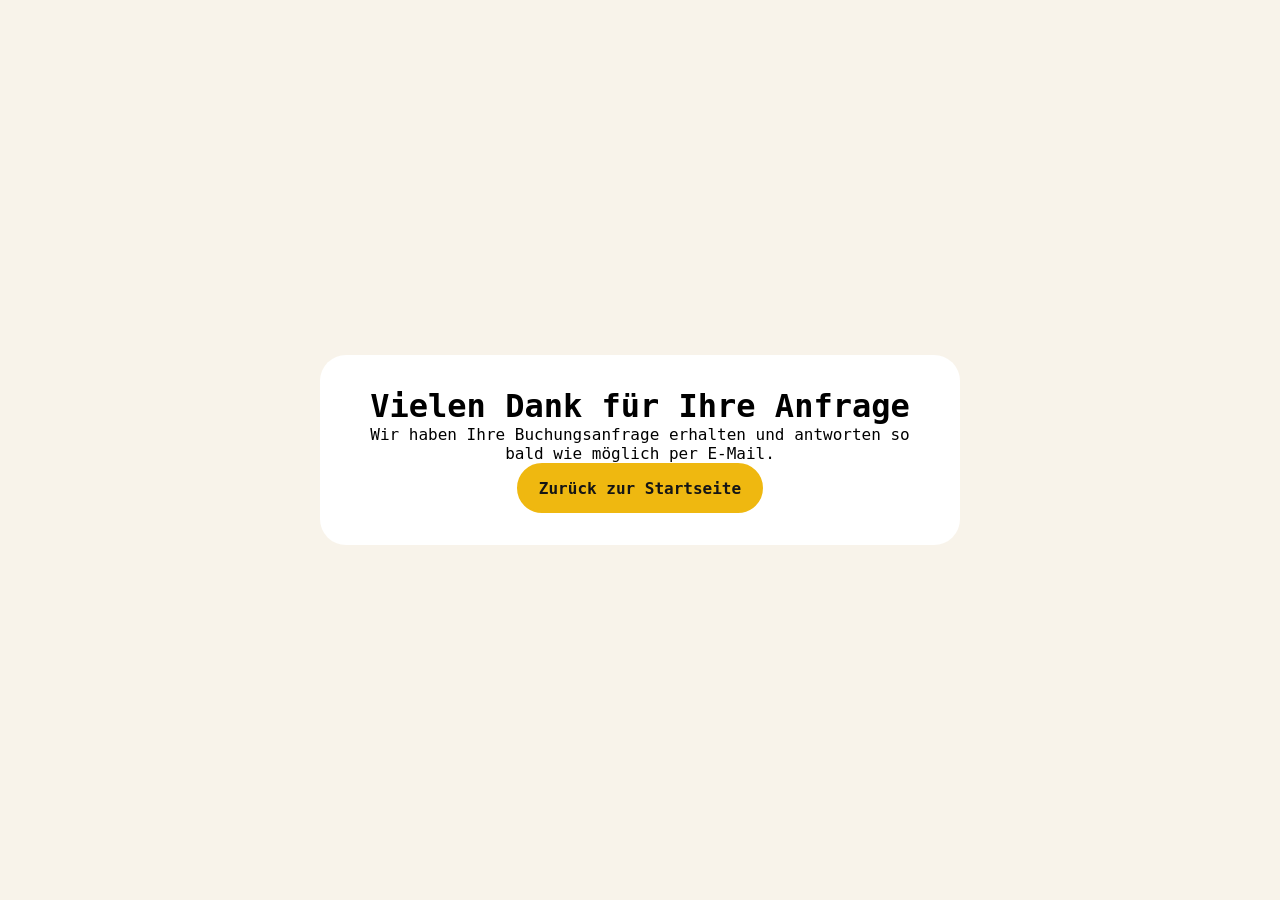
<file: gracias-de.html>
<!DOCTYPE html>
<html lang="de">
<head>
  <meta charset="UTF-8">
  <meta name="viewport" content="width=device-width, initial-scale=1.0">
  <meta name="robots" content="noindex">
  <link rel="stylesheet" href="web-ESP.css">
  <title>Anfrage gesendet | Apartamentos Los Descalzos Ángel</title>
</head>
<body class="thanks-page">
  <main class="thanks-card">
    <h1>Vielen Dank für Ihre Anfrage</h1>
    <p>Wir haben Ihre Buchungsanfrage erhalten und antworten so bald wie möglich per E-Mail.</p>
    <a class="primary-btn" href="index-de.html">Zurück zur Startseite</a>
  </main>
</body>
</html>
</file>
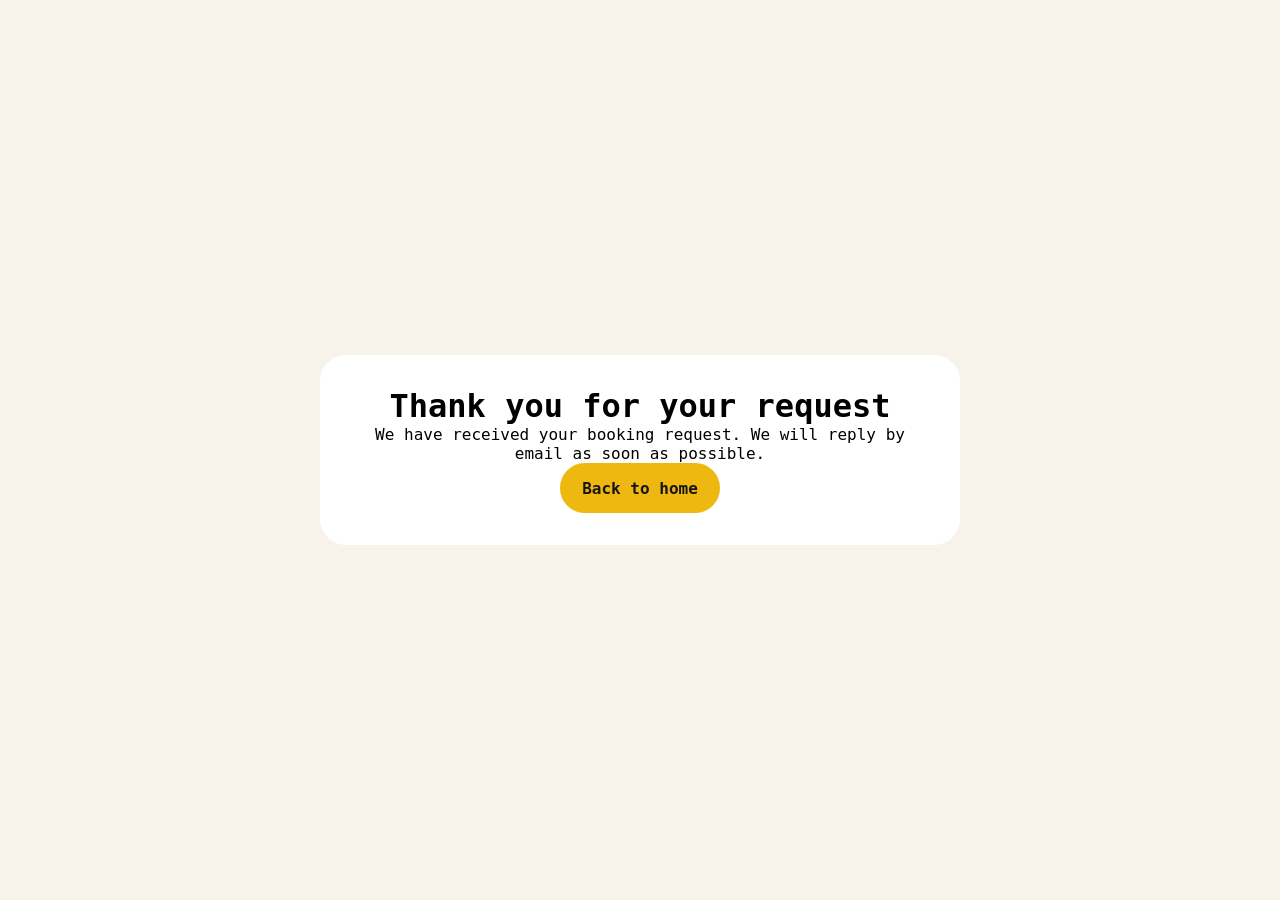
<file: gracias-en.html>
<!DOCTYPE html>
<html lang="en">
<head>
  <meta charset="UTF-8">
  <meta name="viewport" content="width=device-width, initial-scale=1.0">
  <meta name="robots" content="noindex">
  <link rel="stylesheet" href="web-ESP.css">
  <title>Request sent | Apartamentos Los Descalzos Ángel</title>
</head>
<body class="thanks-page">
  <main class="thanks-card">
    <h1>Thank you for your request</h1>
    <p>We have received your booking request. We will reply by email as soon as possible.</p>
    <a class="primary-btn" href="index-en.html">Back to home</a>
  </main>
</body>
</html>
</file>
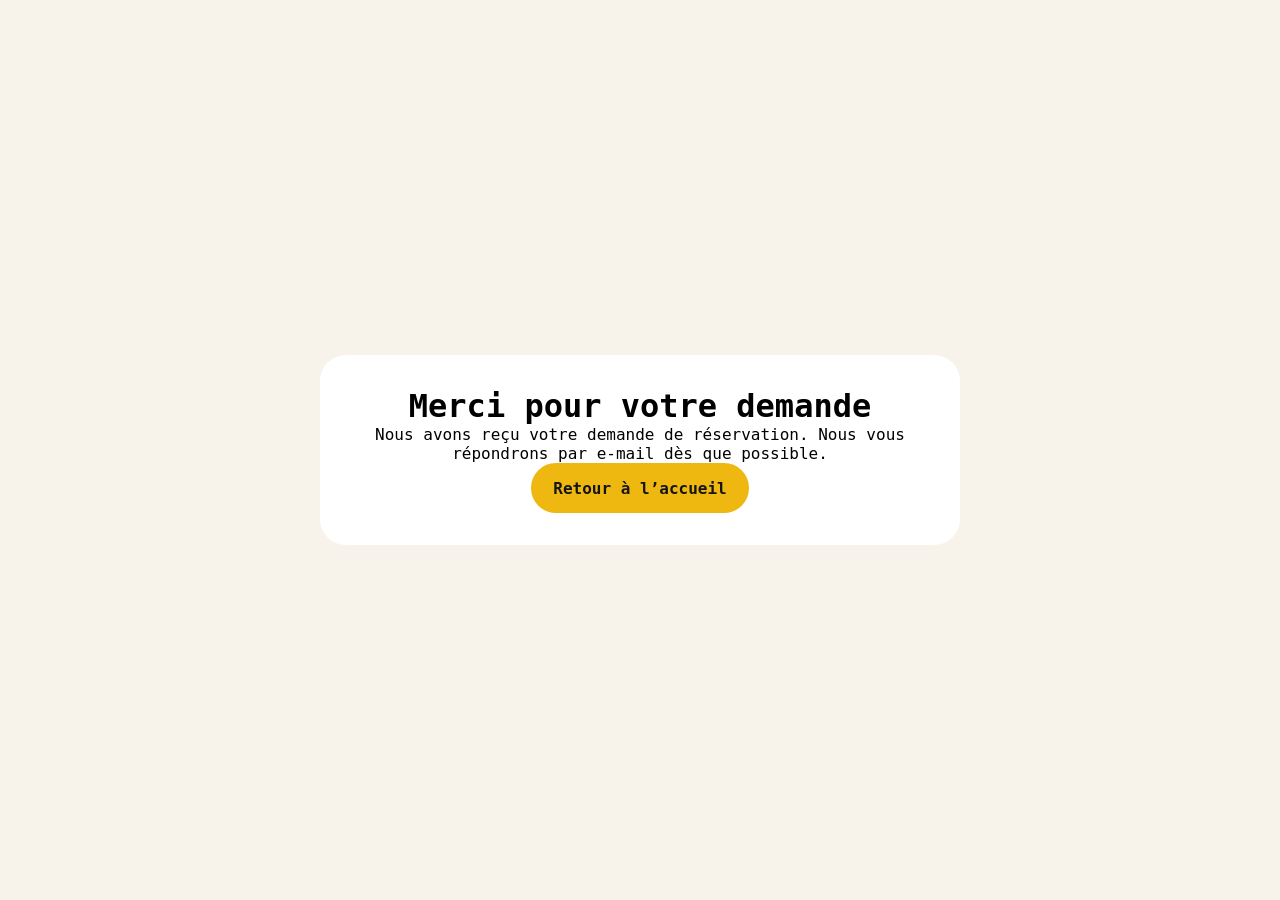
<file: gracias-fr.html>
<!DOCTYPE html>
<html lang="fr">
<head>
  <meta charset="UTF-8">
  <meta name="viewport" content="width=device-width, initial-scale=1.0">
  <meta name="robots" content="noindex">
  <link rel="stylesheet" href="web-ESP.css">
  <title>Demande envoyée | Apartamentos Los Descalzos Ángel</title>
</head>
<body class="thanks-page">
  <main class="thanks-card">
    <h1>Merci pour votre demande</h1>
    <p>Nous avons reçu votre demande de réservation. Nous vous répondrons par e-mail dès que possible.</p>
    <a class="primary-btn" href="index-fr.html">Retour à l’accueil</a>
  </main>
</body>
</html>
</file>
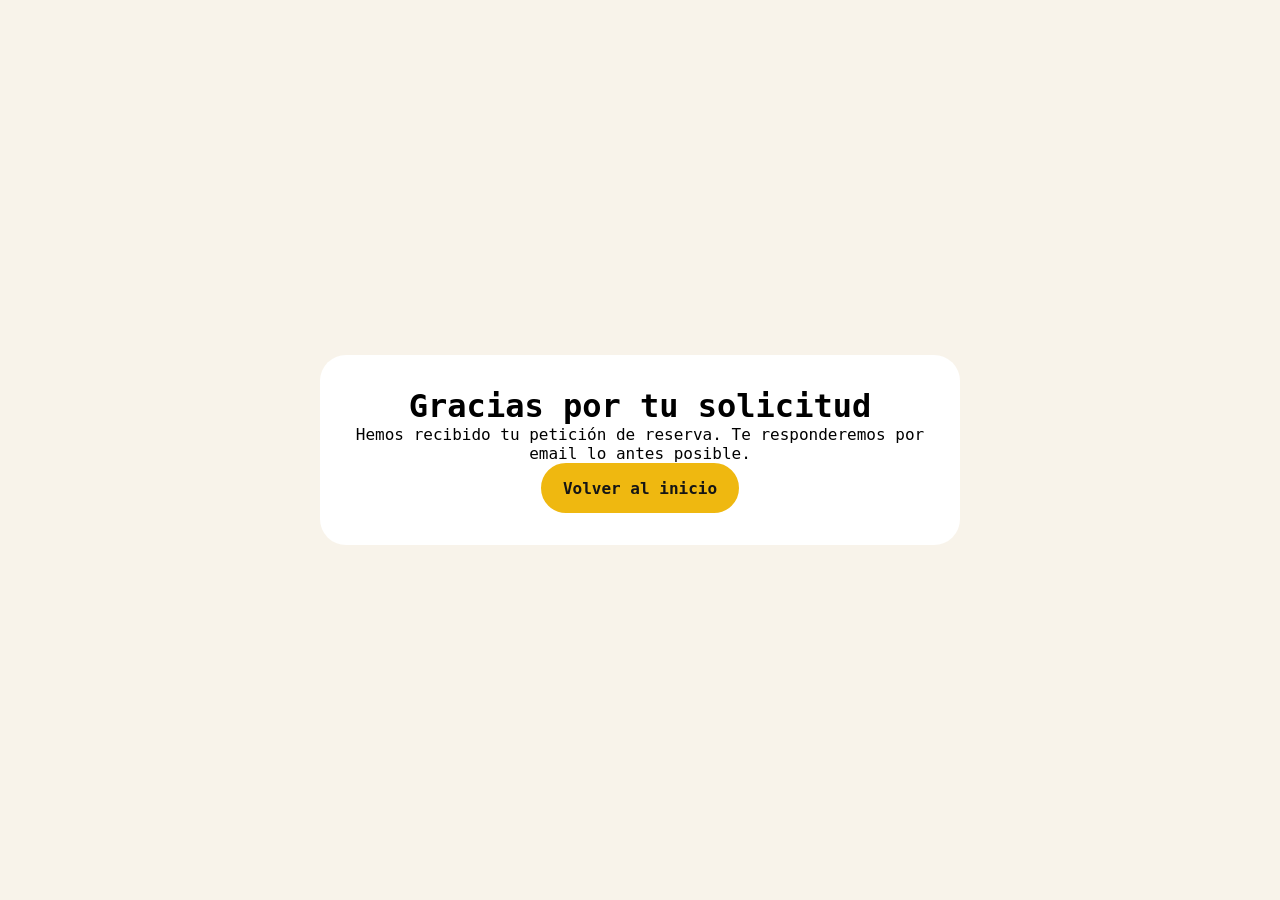
<file: gracias.html>
<!DOCTYPE html>
<html lang="es">
<head>
  <meta charset="UTF-8">
  <meta name="viewport" content="width=device-width, initial-scale=1.0">
  <meta name="robots" content="noindex">
  <link rel="stylesheet" href="web-ESP.css">
  <title>Solicitud enviada | Apartamentos Los Descalzos Ángel</title>
</head>
<body class="thanks-page">
  <main class="thanks-card">
    <h1>Gracias por tu solicitud</h1>
    <p>Hemos recibido tu petición de reserva. Te responderemos por email lo antes posible.</p>
    <a class="primary-btn" href="index.html">Volver al inicio</a>
  </main>
</body>
</html>
</file>
<file: web-ESP.css>
*{
    margin: 0;
    padding: 0;
    box-sizing: border-box;
    font-family: 'Glass Antiqua', monospace;
}


body {
    background-image: linear-gradient(
        rgba(0,0,0,0.5),
        rgba(0,0,0,0.5)
    ), url(https://multimedia.andalucia.org/media/30C5694873514DF5BFE17164EAF1B940/img/6579727AE9E04C3F9D54CF4E656A8669/1637326181018Foto_puente_14_00311996055062580443111.jpg?responsive);
    background-repeat: no-repeat;
    background-position: center;
    height: 100vh;
    position: relative;
    min-height: 100vh;
    background-size: cover;
}

.title {
    text-align: center;
    margin-bottom: 50px;
    margin-top: 50px;
}
.navbar {
    width: 100%;
    height: 60px;
    max-width: 1400px;
    margin: 0 auto;
    display: flex;
    align-items: center;
    justify-content: space-between;
    margin-top: 60px;
}
.navbar .links{
    display: flex;
    gap: 5.55em;
    font-size: 2rem;
    margin-right: 70px;
}
.navbar .toggle_btn {
    color: beige;
    font-size: 2rem;
    cursor: pointer;
    display: none;
}
.action_btn {
    background-color: #151515;;
    color:  #efb810;
    padding: 1rem 1.75rem;
    border: none;
    outline: none;
    border-radius: 20px;
    font-size: 1.2rem;
    font-weight: bold;
    cursor: pointer;
    transition: scale 0.2 ease;
    
}
.action_btn:hover {
    scale: 1.15;
    color: beige;
}
.action_btn:active{
    scale: 0.95;
}
li {
    list-style: none;
}
a {
    text-decoration: none;
    color: #efb810;

}

a:hover { 
    color: #151515;;
}

header {
    position: relative;
    padding: 25px;
    background-repeat: no-repeat;
    background-position: center;
    height: 80px;
    text-align: center; /* Alinea el texto al centro horizontal */
    display: flex; /* Utiliza flexbox para centrar verticalmente */
    justify-content: center; /* Centra horizontalmente */
    align-items: center; /* Centra verticalmente */
    border-radius: 20px;
}
.icono img {
    width: 250px; /* Ancho deseado de la imagen */
    height: auto; /* Altura automática para mantener la proporción */
    margin-top: 60px;
    position: relative;
}

.dropdown_menu::-webkit-scrollbar{
    width: 15px;
}
.dropdown_menu::-webkit-scrollbar-thumb{
    background-color: rgba(0, 0, 0, 0.3);
    border-radius: 50px;
}
.dropdown_menu::-webkit-scrollbar-thumb:hover{
    background-color: rgba(0, 0, 0, 0.45);
}

/*-----DROPDOWN MENU SELECT LANGUAGE-----*/
.selected-lang{
    cursor: pointer;
    display: flex;
    color: #efb810;
}
.selected-lang:before{
    content: '';
    display: block;
    width: 32px;
    height: 32px;
    background-image: url(https://flagsapi.com/ES/flat/32.png);
    background-size: contain;
    background-repeat: no-repeat;
    margin-right: 10px;
}
.lang-menu:hover ul{
    display: block;
}
.lang-menu{
    position: relative;
    text-align: left;
}
.lang-menu ul{
    margin: 0;
    padding: 0;
    background-color: rgba(0, 0, 0, 0.3);
    box-shadow: 0px 1px 10px rgba(0, 0, 0, 0.2);
    border-radius: 5px;
    display: none;
    position: absolute;
    top: 33px;
    left: 0;
}
.lang-menu ul li{
    list-style: none;
    display: flex;
    justify-content: space-between;
}
.lang-menu ul li a{
    width: 180px;
    display: block;
    padding: 5px 10px;
    cursor: pointer;
}
.lang-menu ul li a:before{
    content: '';
    display: inline-block;
    width: 32px;
    height: 32px;
    margin-right: 10px;
    vertical-align: middle;
    background-image: url(https://flagsapi.com/GB/flat/32.png);
}
.lang-menu ul li .es:before {
    background-image: url(https://flagsapi.com/ES/flat/32.png);
}
.lang-menu ul li a:hover{
    background-color: rgba(0, 0, 0, 0.1);
}

/*-----DROPDOWN MENU IDIOMA-----*/
.dropdown{
    display: none;
    margin-top: 100px;
    height: 60px;
    margin-left: 30px;
    position: absolute;
    transition: all 500ms ease-out;
}
.dropdown button{
    background-color: #efb810;
    color: #000000;
    padding: 5px 20px;  
    font-size: 20px;  
    border-radius: 5px;
    border: none;
    cursor: pointer;
}
.dropdown a{
    display: block;
    color: #efb810;
    text-decoration: none;
    padding: 10px 15px;
    font-size: 20px;
}
.dropdown .content{
    background: black;
    position: absolute;
    box-shadow: 2px 2px 5px #252525;
    display: none;
    width: 130px;
    z-index: 999;
}

.dropdown:hover .content{
    display: block;
}
.dropdown:hover button{
    background-color: #b88e0e;
}
.dropdown a:hover{
    background: #252525;
}
.dropdown .espp {
    background-image: url('https://flagsapi.com/ES/flat/32.png'); /* Reemplaza 'ruta/a/la/imagen/spanish-flag.png' con la ruta de tu imagen */
    background-repeat: no-repeat;
    background-size: 30px; /* Ajusta el tamaño de la imagen de acuerdo a tus necesidades */
    background-position: 10px center; /* Ajusta la posición de la imagen */
    padding-left: 50px; /* Ajusta el padding izquierdo para dar espacio a la imagen */
}

.dropdown .ukk {
    background-image: url('https://flagsapi.com/GB/flat/32.png'); /* Reemplaza 'ruta/a/la/imagen/english-flag.png' con la ruta de tu imagen */
    background-repeat: no-repeat;
    background-size: 30px; /* Ajusta el tamaño de la imagen de acuerdo a tus necesidades */
    background-position: 10px center; /* Ajusta la posición de la imagen */
    padding-left: 50px; /* Ajusta el padding izquierdo para dar espacio a la imagen */
}

.dropdown .espp:hover{
    background-image: url('https://flagsapi.com/ES/flat/32.png'); /* Reemplaza 'ruta/a/la/imagen/spanish-flag.png' con la ruta de tu imagen */
    background-repeat: no-repeat;
    background-size: 30px; /* Ajusta el tamaño de la imagen de acuerdo a tus necesidades */
    background-position: 10px center; /* Ajusta la posición de la imagen */
    padding-left: 50px; /* Ajusta el padding izquierdo para dar espacio a la imagen */
}
.dropdown .ukk:hover {
    background-image: url('https://flagsapi.com/GB/flat/32.png'); /* Reemplaza 'ruta/a/la/imagen/english-flag.png' con la ruta de tu imagen */
    background-repeat: no-repeat;
    background-size: 30px; /* Ajusta el tamaño de la imagen de acuerdo a tus necesidades */
    background-position: 10px center; /* Ajusta la posición de la imagen */
    padding-left: 50px; /* Ajusta el padding izquierdo para dar espacio a la imagen */
}


/*DROPDOWN MENU*/
.dropdown_menu {
    display: none;
    position: absolute;
    right: 2rem;
    top: 60px;
    width: 250px;
    height: 0;
    background: rgba(213, 222, 213, 0.267);
    backdrop-filter: blur(15px);
    border-radius: 10px;
    overflow: hidden;
    transition: height 0.2s cubic-bezier(0.175, 0.885, 0.32, 1.275);
    max-height: 200px; /* Ajusta la altura máxima del menú desplegable según sea necesario */
    overflow-y: auto; /* Agrega desplazamiento vertical si el contenido excede la altura máxima */
    font-size: 1.25rem;
}

.dropdown_menu.open{
    height: 165px;
}

.dropdown_menu li {
    padding: 0.7rem;
    display: flex;
    align-items: center;
    justify-content: center;
}

.dropdown_menu .action_btn {
    width: 60%;
    display: flex;
    justify-content: center;
}

/* HERO */
section#hero{
    height: calc(100vh - 90px);
    display: flex;
    flex-direction: column;
    align-items: center;
    justify-content: center;
    text-align: center;
    color: white;
}

#hero h1{
    font-size: 3.5rem;
    margin-bottom: 0.2rem;
    margin-top: 5rem;
    color: #efb810;
    font-weight: lighter;
}

#hero p{
    font-size: 1.75rem;
    color: #efb810;
    border-radius: 50px;
    padding: 30px 30px;
    margin-top: 3rem;
}

/*RESPONSIVE DESIGN*/
@media (max-width: 1380px){ 
    .navbar .links,
    .navbar .action_btn{
        display: none;
    }
    .navbar .toggle_btn{
        display: block;
    }
    .dropdown_menu {
        display: block;
    }
    .dropdown{
        display: block;
    }
}

@media (max-width: 576px) {
    .dropdown_menu {
        left: 2rem;
        width: unset;
    }
}

@media (max-width: 768px) {
    section#hero {
        height: calc(100vh - 200px);
        margin-top: 100px;
        margin-left: 50px;
        margin-right: 50px;
    }
    
    #hero h1 {
        font-size: 3rem;
        margin-top: 5rem;
    }
    
    #hero p {
        font-size: 1.5rem;
        margin-bottom: 3rem;
    }
}

@media (max-width: 768px) {
    img{
        width: 100px;
    }
}

/*::::PIE DE PÁGINA::::*/

.pie-pagina{
    width: 100%;
    background-color: rgba(0, 0, 0, 1);
    color: #efb810;
}

.pie-pagina .grupo-1{
    width: 100%;
    max-width: 1200px;
    margin: auto;
    display: grid;
    grid-template-columns: repeat(3, 1fr);
    grid-gap: 50px;
    padding: 45px 0px;

}

.pie-pagina .grupo-1 .box figure{
    width: 100%;
    height: 100%;
    display: flex;
    justify-content: left;
    align-items: center;
}

.pie-pagina .grupo-1 .box figure img{
    width: 230px;

}

.pie-pagina .grupo-1 .box h2{
    margin-bottom: 25px;
    font-size: 20px;
}

.pie-pagina .grupo-1 .box p{
    color: #cd9d0f;
    margin-bottom: 10px;
    font-size: 18px;
    font-weight: bold;

}

.pie-pagina .grupo-1 .red-social a{
   display: inline-block;
   text-decoration: none;
   height: 45px;
   line-height: 45px;
   margin-right: 10px;
   width: 45px;
   background-color: #151515;
   text-align: center;
   transition: all 300ms ease;
   border-radius: 20px;
}

.pie-pagina .grupo-1 .red-social a:hover{
    color: white;
}

.pie-pagina .grupo-2{
    background-color: #151515;
    padding: 15px 10px;
    text-align: center;
    
}

.pie-pagina .grupo-2 small{
    font-size: 15px;
}

@media screen and (max-width:800px) {
    .pie-pagina .grupo-1{
        width: 95%;
        grid-template-columns: repeat(1, 1fr);
        grid-gap: 30px;
        padding: 35px 0px;
    }    
    .pie-pagina .grupo-1 .box figure img{
        width: 170px;
        margin-left: 5px;
    }
}

/*------ANIMACIÓN-----*/
[data-animation="fade"] {
    opacity: 0;
    transform: translate(100%);
    transition: .6s ease-in .3s;
  
    --opacity: 1;
    --transform: translate(0);
}
[data-animation="show"] {
    opacity: 0;
    transform: scale(0);
    transition: .6s ease-in .3s;
  
    --opacity: 1;
    --transform: scale(1);
}
[data-animation="up"] {
    opacity: 0;
    transform: translateY(100%);
    transition: .6s ease-in .3s;
  
    --opacity: 1;
    --transform: translateY(0);
}
.unset{
    opacity: var(--opacity);
    transform: var(--transform);
}
/* Modern direct-booking homepage */

.main-landing {
    min-height: 100vh;
    display: grid;
    place-items: center;
    padding: 8rem clamp(1rem, 5vw, 5rem) 3rem;
    background: linear-gradient(rgba(0,0,0,.42), rgba(0,0,0,.48)), url(https://multimedia.andalucia.org/media/30C5694873514DF5BFE17164EAF1B940/img/6579727AE9E04C3F9D54CF4E656A8669/1637326181018Foto_puente_14_00311996055062580443111.jpg?responsive) center/cover no-repeat;
    color: #efb810;
    text-align: center;
}

.main-landing__content {
    width: min(860px, 100%);
    display: grid;
    justify-items: center;
    gap: 1.5rem;
    text-shadow: 0 3px 18px rgba(0, 0, 0, 0.75);
}

.main-landing h1 {
    font-family: 'Glass Antiqua', monospace;
    font-size: clamp(3.25rem, 10vw, 7rem);
    font-weight: 400;
    line-height: 0.95;
}

.main-landing p {
    max-width: 720px;
    font-size: clamp(1.2rem, 3vw, 2rem);
    color: #f7d875;
}

.main-landing__prompt {
    display: inline-flex;
    flex-direction: column;
    align-items: center;
    gap: 0.35rem;
    margin-top: clamp(2rem, 8vh, 5rem);
    color: #fff7df;
    font-weight: 700;
    letter-spacing: .04em;
    text-transform: uppercase;
}

.main-landing__prompt:hover {
    color: #efb810;
}

.main-landing__arrow {
    display: inline-grid;
    place-items: center;
    width: 42px;
    height: 42px;
    border: 2px solid currentColor;
    border-radius: 999px;
    font-size: 1.65rem;
    animation: landing-bounce 1.6s infinite;
}

@keyframes landing-bounce {
    0%, 100% { transform: translateY(0); }
    50% { transform: translateY(8px); }
}
.home-page {
    min-height: 100vh;
    height: auto;
    background: #f8f3ea;
    color: #1f1a17;
    font-family: 'Kode Mono', system-ui, sans-serif;
}

.home-page a:focus-visible,
.home-page button:focus-visible,
.home-page input:focus-visible,
.home-page select:focus-visible,
.home-page textarea:focus-visible {
    outline: 3px solid #efb810;
    outline-offset: 3px;
}

.site-header {
    height: auto;
    padding: 0.35rem clamp(1rem, 4vw, 4rem);
    min-height: 72px;
    background: rgba(21, 21, 21, 0.42);
    border-radius: 0;
    position: fixed;
    top: 0;
    left: 0;
    width: 100%;
    z-index: 20;
    backdrop-filter: blur(10px);
    -webkit-backdrop-filter: blur(10px);
}

.main-nav {
    width: min(1180px, 100%);
    margin: 0 auto;
    display: flex;
    align-items: center;
    justify-content: space-between;
    gap: 1.5rem;
    min-height: 64px;
}

.brand {
    height: 64px;
    display: flex;
    align-items: center;
}

.brand img {
    width: auto;
    height: 100%;
    max-width: clamp(140px, 18vw, 220px);
    object-fit: contain;
    display: block;
}

.nav-links {
    display: flex;
    align-items: center;
    gap: clamp(1rem, 3vw, 2.5rem);
    font-size: 1rem;
}

.nav-links a {
    color: #fff7df;
    font-weight: 700;
}

.nav-links a:hover {
    color: #efb810;
}

.sr-only {
    position: absolute;
    width: 1px;
    height: 1px;
    padding: 0;
    margin: -1px;
    overflow: hidden;
    clip: rect(0, 0, 0, 0);
    white-space: nowrap;
    border: 0;
}

.language-switcher select {
    appearance: none;
    min-width: 140px;
    border: 1px solid rgba(239, 184, 16, 0.7);
    border-radius: 999px;
    background: #151515;
    color: #fff7df;
    font: inherit;
    font-weight: 700;
    padding: 0.7rem 2.35rem 0.7rem 1rem;
    cursor: pointer;
    background-image: linear-gradient(45deg, transparent 50%, #efb810 50%), linear-gradient(135deg, #efb810 50%, transparent 50%);
    background-position: calc(100% - 18px) 50%, calc(100% - 12px) 50%;
    background-size: 6px 6px, 6px 6px;
    background-repeat: no-repeat;
}

.language-switcher select:hover,
.language-switcher select:focus-visible {
    border-color: #efb810;
}

.nav-cta,
.primary-btn,
.secondary-btn {
    display: inline-flex;
    align-items: center;
    justify-content: center;
    border-radius: 999px;
    padding: 0.85rem 1.25rem;
    font-weight: 700;
    border: 2px solid #efb810;
}

.nav-cta,
.primary-btn {
    background: #efb810;
    color: #151515 !important;
}

.secondary-btn {
    color: #fff7df;
    background: rgba(0, 0, 0, 0.25);
}

.nav-toggle {
    display: none;
    background: transparent;
    border: 0;
    width: 44px;
    height: 44px;
}

.nav-toggle span {
    display: block;
    width: 28px;
    height: 3px;
    margin: 5px auto;
    background: #efb810;
}

.hero-booking {
    min-height: 88vh;
    display: grid;
    grid-template-columns: minmax(0, 1.2fr) minmax(280px, 0.8fr);
    gap: clamp(2rem, 6vw, 5rem);
    align-items: center;
    padding: clamp(3rem, 8vw, 7rem) clamp(1rem, 5vw, 5rem);
    background: linear-gradient(90deg, rgba(0,0,0,.76), rgba(0,0,0,.35)), url('LOS DESCALZOS ÁNGEL/Terraza 2.jpg') center/cover;
    color: #fff;
}

.hero-content,
.hero-card,
.apartments-section,
.booking-section,
.features-section {
    width: min(1180px, 100%);
    margin-inline: auto;
}

.eyebrow {
    color: #efb810;
    text-transform: uppercase;
    letter-spacing: .12em;
    font-weight: 700;
    margin-bottom: .75rem;
}

.hero-booking h1 {
    font-size: clamp(2.4rem, 7vw, 5.5rem);
    line-height: 1;
    max-width: 900px;
    margin-bottom: 1.5rem;
}

.hero-booking p {
    font-size: clamp(1rem, 2vw, 1.25rem);
    max-width: 720px;
}

.hero-actions {
    display: flex;
    flex-wrap: wrap;
    gap: 1rem;
    margin-top: 2rem;
}

.hero-card {
    background: rgba(255, 247, 223, 0.94);
    color: #1f1a17;
    padding: clamp(1.5rem, 4vw, 2.25rem);
    border-radius: 28px;
    box-shadow: 0 24px 70px rgba(0,0,0,.28);
}

.hero-card li {
    list-style: disc;
    margin: .75rem 0 .75rem 1.25rem;
}

.apartments-section,
.booking-section {
    padding: clamp(3rem, 7vw, 6rem) clamp(1rem, 5vw, 5rem);
}

.apartments-section h2,
.booking-section h2 {
    font-size: clamp(2rem, 5vw, 3.5rem);
    margin-bottom: 2rem;
}

.apartment-grid {
    display: grid;
    grid-template-columns: repeat(2, minmax(0, 1fr));
    gap: 1.5rem;
}

.apartment-card {
    background: #fff;
    border-radius: 26px;
    overflow: hidden;
    box-shadow: 0 18px 50px rgba(31, 26, 23, .12);
}

.apartment-card img {
    width: 100%;
    height: 320px;
    object-fit: cover;
    display: block;
}

.apartment-card div {
    padding: 1.5rem;
}

.apartment-card a {
    color: #7a5700;
    font-weight: 700;
}

.features-section {
    display: grid;
    grid-template-columns: repeat(4, 1fr);
    gap: 1rem;
    padding: 0 clamp(1rem, 5vw, 5rem) clamp(3rem, 7vw, 6rem);
}

.features-section div {
    background: #151515;
    color: #fff7df;
    padding: 1.25rem;
    border-radius: 22px;
}

.features-section strong,
.features-section span {
    display: block;
}

.booking-section {
    display: grid;
    grid-template-columns: .8fr 1.2fr;
    gap: 2rem;
    align-items: start;
}

.booking-form {
    display: grid;
    gap: 1rem;
    background: #fff;
    padding: clamp(1.25rem, 4vw, 2rem);
    border-radius: 26px;
    box-shadow: 0 18px 50px rgba(31, 26, 23, .12);
}

.booking-form label {
    display: grid;
    gap: .4rem;
    font-weight: 700;
}

.booking-form input,
.booking-form select,
.booking-form textarea {
    width: 100%;
    border: 1px solid #d7c9ac;
    border-radius: 14px;
    padding: .9rem 1rem;
    font: inherit;
}

.form-row {
    display: grid;
    grid-template-columns: repeat(2, 1fr);
    gap: 1rem;
}

.hidden {
    display: none;
}

.site-footer {
    background: #151515;
    color: #fff7df;
    text-align: center;
    padding: 2rem 1rem;
}

.site-footer a {
    color: #efb810;
}

.thanks-page {
    min-height: 100vh;
    height: auto;
    display: grid;
    place-items: center;
    background: #f8f3ea;
}

.thanks-card {
    width: min(640px, calc(100% - 2rem));
    background: #fff;
    padding: 2rem;
    border-radius: 26px;
    text-align: center;
}

@media (max-width: 860px) {
    .nav-toggle { display: block; }
    .main-nav { flex-wrap: wrap; }
    .nav-links {
        display: none;
        width: 100%;
        flex-direction: column;
        align-items: stretch;
        background: #151515;
        padding: 1rem 0;
    }
    .nav-links.is-open { display: flex; }
    .hero-booking,
    .booking-section,
    .apartment-grid,
    .features-section {
        grid-template-columns: 1fr;
    }
}

@media (max-width: 560px) {
    .form-row { grid-template-columns: 1fr; }
    .hero-booking { padding-top: 2rem; }
    .apartment-card img { height: 240px; }
}
</file>
